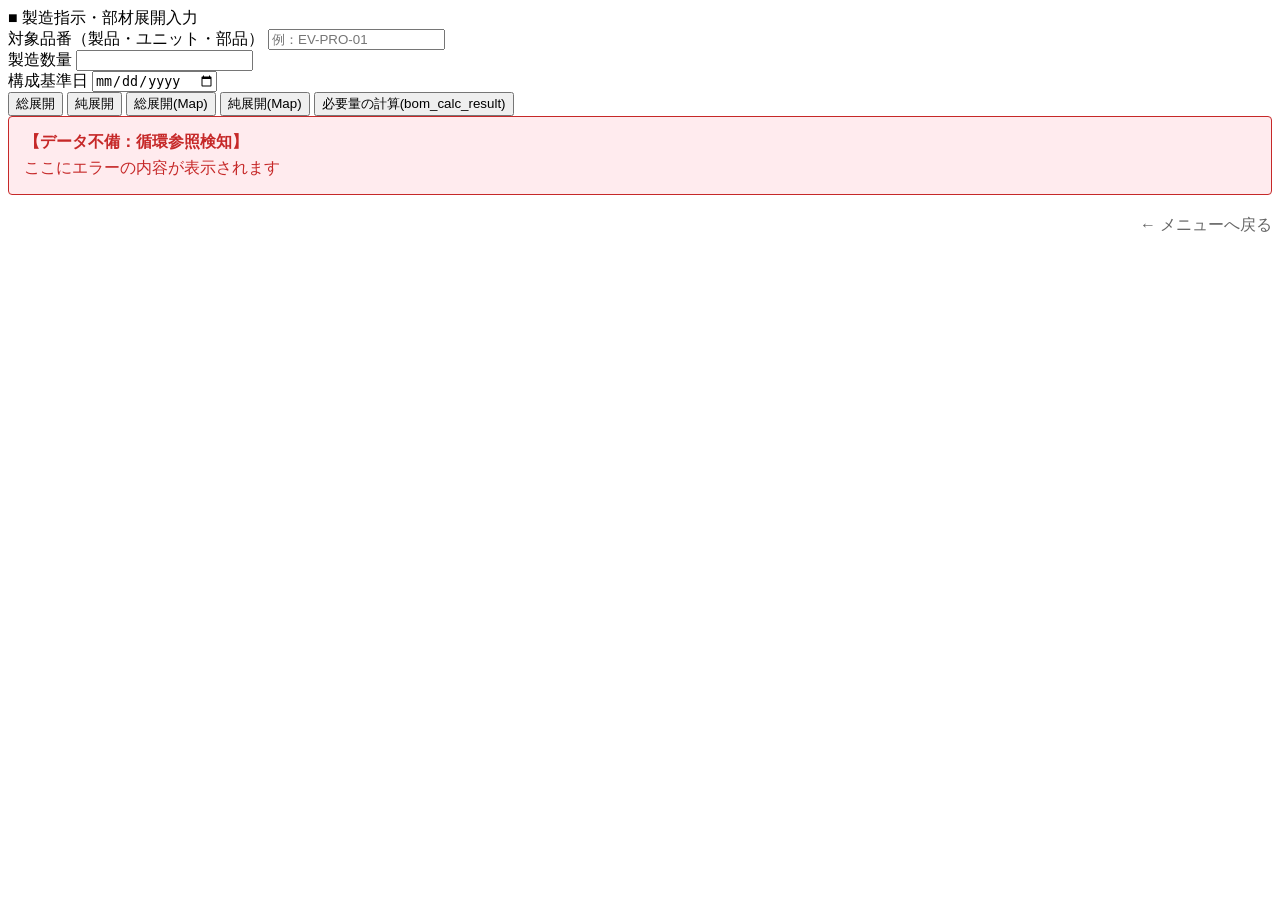
<file: src/main/resources/templates/bom/index.html>
<!DOCTYPE html>
<html xmlns:th="http://www.thymeleaf.org">
<head>
    <meta charset="UTF-8">
    <title>製造指示入力 | 生産管理システム</title>
    <link rel="stylesheet" th:href="@{/css/common.css}">
</head>
<body>
    <div class="main-container">
        <div class="system-panel">
            <div class="system-header">
                ■ 製造指示・部材展開入力
            </div>
            
            <div class="system-body">
                <form th:action="@{/bom/display}" th:object="${bomSearchForm}" method="get">
                    
                    <div class="flex-row">
                        
                        <div class="col-id">
                            <label class="form-label">対象品番（製品・ユニット・部品）</label>
                            <input type="text" th:field="*{parentId}" id="parentIdInput" class="form-control" placeholder="例：EV-PRO-01" required>
                            <span class="text-danger" th:if="${#fields.hasErrors('parentId')}" th:errors="*{parentId}"></span>
                        </div>

                        <div class="col-qty">
                            <label class="form-label">製造数量</label>
                            <input type="number" th:field="*{orderQty}" class="form-control" step="1" min="1" required>
                        </div>

                        <div class="col-date">
                            <label class="form-label">構成基準日</label>
                            <input type="date" name="baseDate" class="form-control" th:value="${#dates.format(#dates.createNow(), 'yyyy-MM-dd')}">
                        </div>

                        <div class="col-full">
                            <button type="submit" name="gross" class="btn-action">
                                総展開
                            </button>
                            <button type="submit" name="net" class="btn-action">
                                純展開
                            </button>
                            <button type="submit" name="gross_map" class="btn-action">
                                総展開(Map)
                            </button>
                            <button type="submit" name="net_map" class="btn-action">
                                純展開(Map)
                            </button>    
                            <button type="submit" name="bomcalc" class="btn-action">
                                必要量の計算(bom_calc_result)
                            </button>                                                                               
                        </div>
                        
                    </div>
                </form>
            </div>
        </div>
		<div th:if="${errorMessage}" class="alert-error" style="background-color: #ffebee; border: 1px solid #c62828; color: #c62828; padding: 15px; margin-bottom: 20px; border-radius: 4px;">
		    <strong style="display: block; margin-bottom: 5px;">【データ不備：循環参照検知】</strong>
		    <span th:text="${errorMessage}">ここにエラーの内容が表示されます</span>
		</div>       
        <div style="margin-top: 15px; text-align: right;">
            <a th:href="@{/bom/menu}" style="color: #666; text-decoration: none;">← メニューへ戻る</a>
        </div>
        
    </div>
</body>
</html>
</file>
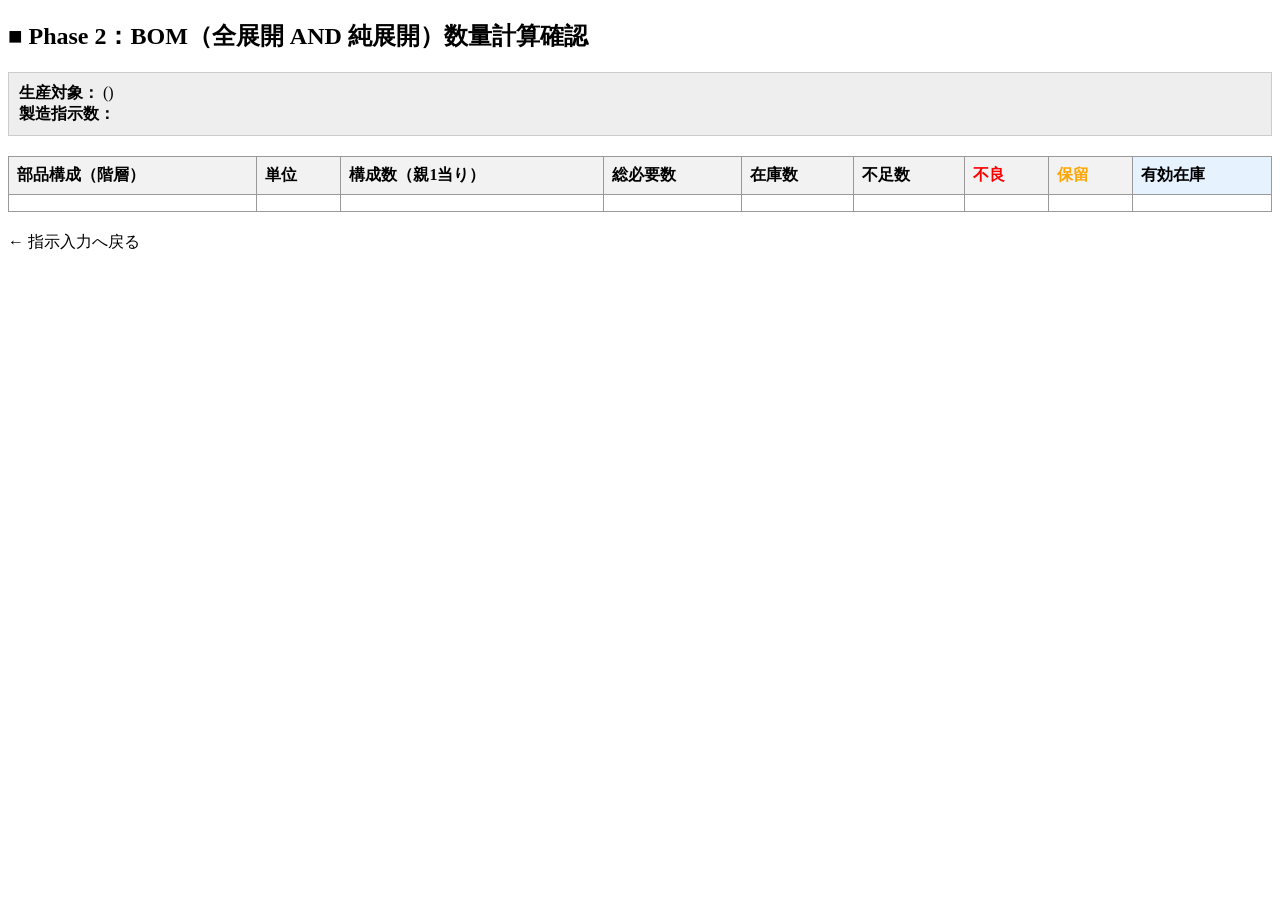
<file: src/main/resources/templates/bom/bom_display.html>
<!DOCTYPE html>
<html xmlns:th="http://www.thymeleaf.org">
<head>
    <meta charset="UTF-8">
    <title>BOM全展開確認 | Phase 1</title>
    <link rel="stylesheet" th:href="@{/css/common.css}">
    <style>
        .system-table { width: 100%; border-collapse: collapse; margin-top: 20px; }
        .system-table th, .system-table td { border: 1px solid #999; padding: 8px; text-align: left; }
        .system-table th { background-color: #f2f2f2; }
        /* 階層に応じたインデント */
        .indent { display: inline-block; }
        .bom-row:hover {
    		background-color: #f9f9f9;
		}
    </style>
</head>
<body>
    <div class="main-container">
        <h2>■ Phase 2：BOM（全展開 AND 純展開）数量計算確認</h2>
        
        <div style="background: #eee; padding: 10px; border: 1px solid #ccc;">
            <strong>生産対象：</strong> <span th:text="${res.parentItem.itemName}"></span> (<span th:text="${res.parentItem.itemId}"></span>)<br>
            <strong>製造指示数：</strong> <span th:text="${res.orderQty}"></span> <span th:text="${res.parentItem.unit}"></span>
        </div>

        <table class="system-table">
            <thead>
                <tr>
                    <th>部品構成（階層）</th>
                    <th>単位</th>
                    <th>構成数（親1当り）</th>
                    <th>総必要数</th>
                    <th>在庫数</th>
                    <th>不足数</th>
					<th style="color: red;">不良</th>
       				<th style="color: orange;">保留</th>
        			<th style="background-color: #e6f3ff;">有効在庫</th>                    
                </tr>
            </thead>
            <tbody>
				<tr th:each="child : ${res.bomList}"> 	    
				    <td>
				        <span th:style="|padding-left: ${child.level * 20}px;|">

				            
				            <span th:text="${child.level == 0 ? '' : '└ '}"></span>
				            <span th:text="${child.itemId}"></span>
				            <span th:text="' [' + ${child.itemName} + ']'"></span>
				        </span>
				    </td>
                    <td th:text="${child.unit}"></td>
                    <td th:text="${child.quantityDisp}"></td>
                    <td th:text="${child.totalRequiredDisp}" style="font-weight: bold; color: blue;"></td>
					<td th:text="${child.stockQtyDisp}"></td>
                    <td th:text="${child.shortageQtyDisp}"></td>
					<td th:text="${child.defectiveQtyDisp}" style="color: red;"></td>
        			<td th:text="${child.holdQtyDisp}" style="color: orange;"></td>
        			<td th:text="${child.availableQtyDisp}"></td>                    
                </tr>
            </tbody>
        </table>

        <div style="margin-top: 20px;">
            <a th:href="@{/bom/index}">← 指示入力へ戻る</a>
        </div>
    </div>
</body>
</html>
</file>
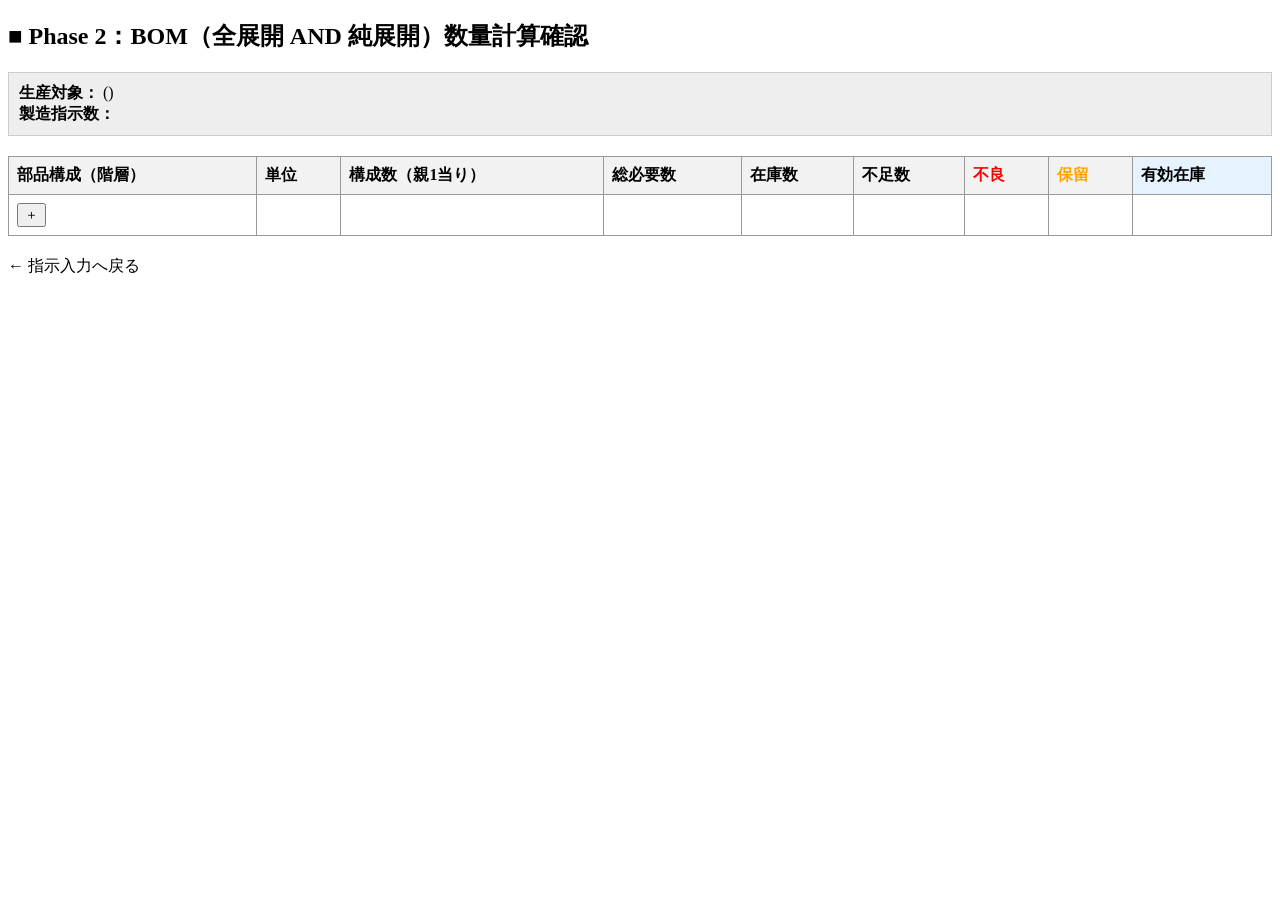
<file: src/main/resources/templates/bom/bom_display_lazyload.html>
<!DOCTYPE html>
<html xmlns:th="http://www.thymeleaf.org">
<head>
	<script src="https://code.jquery.com/jquery-3.6.0.min.js"></script>

    <meta charset="UTF-8">
    <title>BOM全展開確認 | Phase 1</title>
    <link rel="stylesheet" th:href="@{/css/common.css}">
    <style>
        .system-table { width: 100%; border-collapse: collapse; margin-top: 20px; }
        .system-table th, .system-table td { border: 1px solid #999; padding: 8px; text-align: left; }
        .system-table th { background-color: #f2f2f2; }
        /* 階層に応じたインデント */
        .indent { display: inline-block; }
        .bom-row:hover {
    		background-color: #f9f9f9;
		}
    </style>
</head>
<body>
<script>
$(document).ready(function() {
	$('.system-table').on('click', '.expand-btn', function() {
		
		const parentId = $(this).closest('.bom-row').data('item-id');
		const calcId = $(this).closest('.bom-row').data('calc-id');
		const parentLevel = $(this).closest('.bom-row').data('level');
		
		const currentRow = $(this).closest('tr');
		
		const params = new URLSearchParams(
			{
				parentId: parentId,
				calcId: calcId,
				parentLevel: parentLevel
			}
		);
		
		$.ajax({
			url: '/bom/expand-child',
			type : 'GET',
			data : params.toString(),
			dataType : 'html'
		}).done((data) => {
			currentRow.after(data);
		});
		

	});
	
});
</script>
    <div class="main-container">
        <h2>■ Phase 2：BOM（全展開 AND 純展開）数量計算確認</h2>
        
        <div style="background: #eee; padding: 10px; border: 1px solid #ccc;">
            <strong>生産対象：</strong> <span th:text="${res.parentItem.itemName}"></span> (<span th:text="${res.parentItem.itemId}"></span>)<br>
            <strong>製造指示数：</strong> <span th:text="${res.orderQty}"></span> <span th:text="${res.parentItem.unit}"></span>
        </div>

        <table class="system-table">
            <thead>
                <tr>
                    <th>部品構成（階層）</th>
                    <th>単位</th>
                    <th>構成数（親1当り）</th>
                    <th>総必要数</th>
                    <th>在庫数</th>
                    <th>不足数</th>
					<th style="color: red;">不良</th>
       				<th style="color: orange;">保留</th>
        			<th style="background-color: #e6f3ff;">有効在庫</th>                    
                </tr>
            </thead>
            <tbody>
				<tr th:fragment="bom-row-unit"
					th:each="child : ${res.bomList}" 
				    class="bom-row"
				    th:data-item-id="${child.itemId}" 
				    th:data-calc-id="${res.calcId}"
				    th:data-level="${child.level}">
				    
				    <td>
				        <span th:style="|padding-left: ${child.level * 20}px;|">
				            <button type="button" class="expand-btn" 
				                    style="cursor: pointer; margin-right: 5px;">＋</button>
				            <span th:text="${child.level == 0 ? '' : '└ '}"></span>
				            <span th:text="${child.itemId}"></span>
				            <span th:text="' [' + ${child.itemName} + ']'"></span>
				        </span>
				    </td>
                    <td th:text="${child.unit}"></td>
                    <td th:text="${child.quantityDisp}"></td>
                    <td th:text="${child.totalRequiredDisp}" style="font-weight: bold; color: blue;"></td>
					<td th:text="${child.stockQtyDisp}"></td>
                    <td th:text="${child.shortageQtyDisp}"></td>
					<td th:text="${child.defectiveQtyDisp}" style="color: red;"></td>
        			<td th:text="${child.holdQtyDisp}" style="color: orange;"></td>
        			<td th:text="${child.availableQtyDisp}"></td>                    
                </tr>
            </tbody>
        </table>

        <div style="margin-top: 20px;">
            <a th:href="@{/bom/index}">← 指示入力へ戻る</a>
        </div>
    </div>
</body>
</html>
</file>
